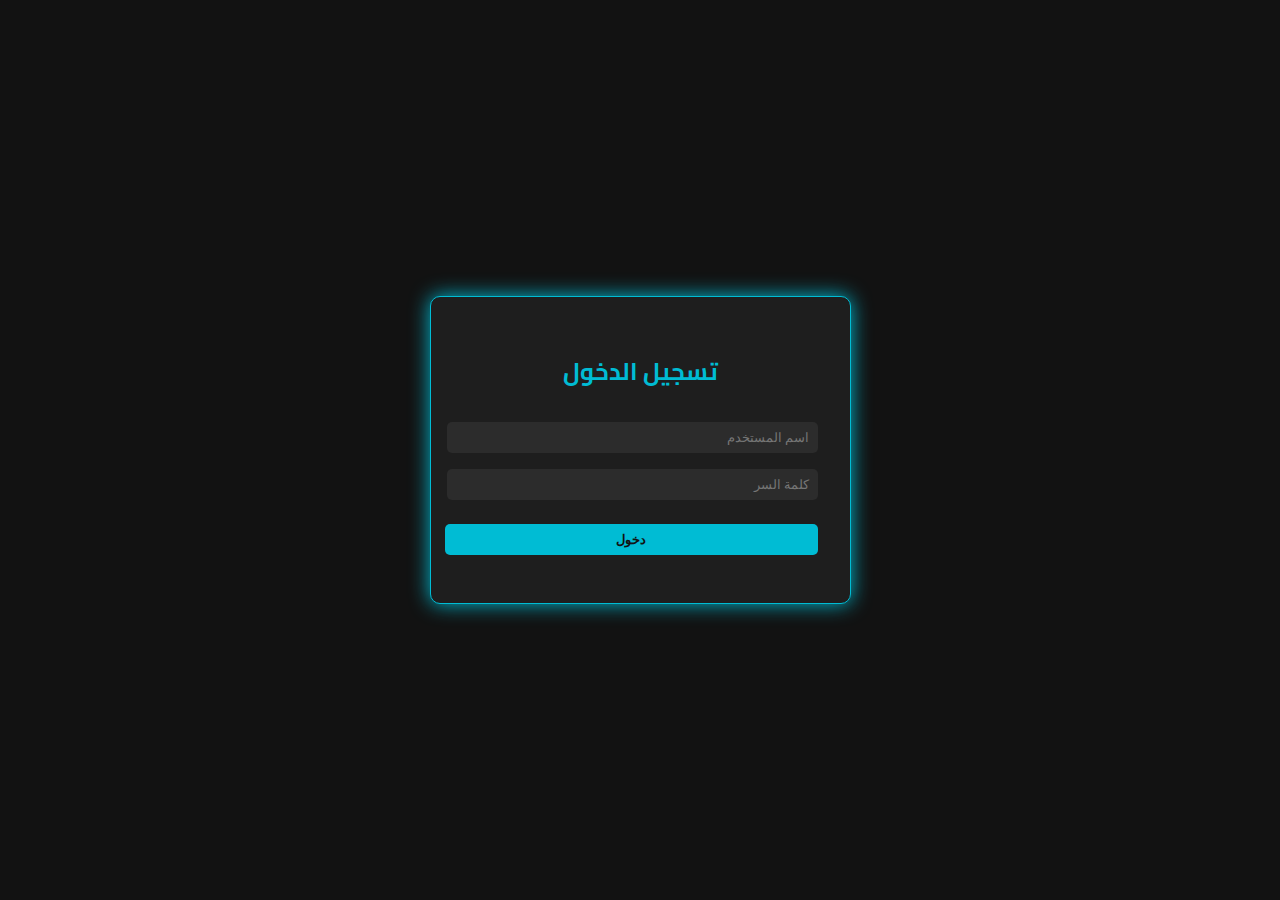
<file: admin-login.html>
<!DOCTYPE html>
<html lang="ar" dir="rtl">
<head>
  <meta charset="UTF-8" />
  <meta name="viewport" content="width=device-width, initial-scale=1.0" />
  <title>تسجيل الدخول - لوحة التحكم</title>
  <link href="https://fonts.googleapis.com/css2?family=Cairo&display=swap" rel="stylesheet" />
  <style>
    body {
      font-family: 'Cairo', sans-serif;
      background-color: #121212;
      color: #eee;
      display: flex;
      justify-content: center;
      align-items: center;
      height: 100vh;
      margin: 0;
    }
    .login-box {
      background: #1e1e1e;
      border: 1px solid #00bcd4;
      border-radius: 10px;
      padding: 2rem;
      width: 355px;
      box-shadow: 0 0 20px #00bcd4;
    }
    h2 {
      text-align: center;
      color: #00bcd4;
    }
    input[type="text"],
    input[type="password"] {
      width: 100%;
      padding: 0.5rem;
      margin: 0.5rem 0;
      border: none;
      border-radius: 5px;
      background: #2c2c2c;
      color: #eee;
    }
    button {
      width: 105%;
      padding: 0.5rem;
      margin-top: 1rem;
      background-color: #00bcd4;
      border: none;
      border-radius: 5px;
      color: #121212;
      font-weight: bold;
      cursor: pointer;
      transition: background 0.5s ease;
    }
    button:hover {
      background-color: #0097a7;
      color: #fff;
    }
    .error {
      color: #ff4444;
      text-align: center;
      margin-top: 1rem;
    }
  </style>
</head>
<body>
  <div class="login-box">
    <h2>تسجيل الدخول</h2>
    <input type="text" id="username" placeholder="اسم المستخدم">
    <input type="password" id="password" placeholder="كلمة السر">
    <button onclick="login()">دخول</button>
    <p class="error" id="error"></p>
  </div>

  <script>
    const users = [
      { username: "admin", password: "123456" }
    ];

    function login() {
      const username = document.getElementById('username').value;
      const password = document.getElementById('password').value;
      const errorBox = document.getElementById('error');

      const foundUser = users.find(user => user.username === username && user.password === password);

      if (foundUser) {
        // تسجيل ناجح - الانتقال للوحة التحكم
        window.location.href = "admin-panel.html";
      } else {
        // فشل في تسجيل الدخول
        errorBox.textContent = "اسم المستخدم أو كلمة السر غير صحيحة.";
      }
    }
  </script>
</body>
</html>
</file>
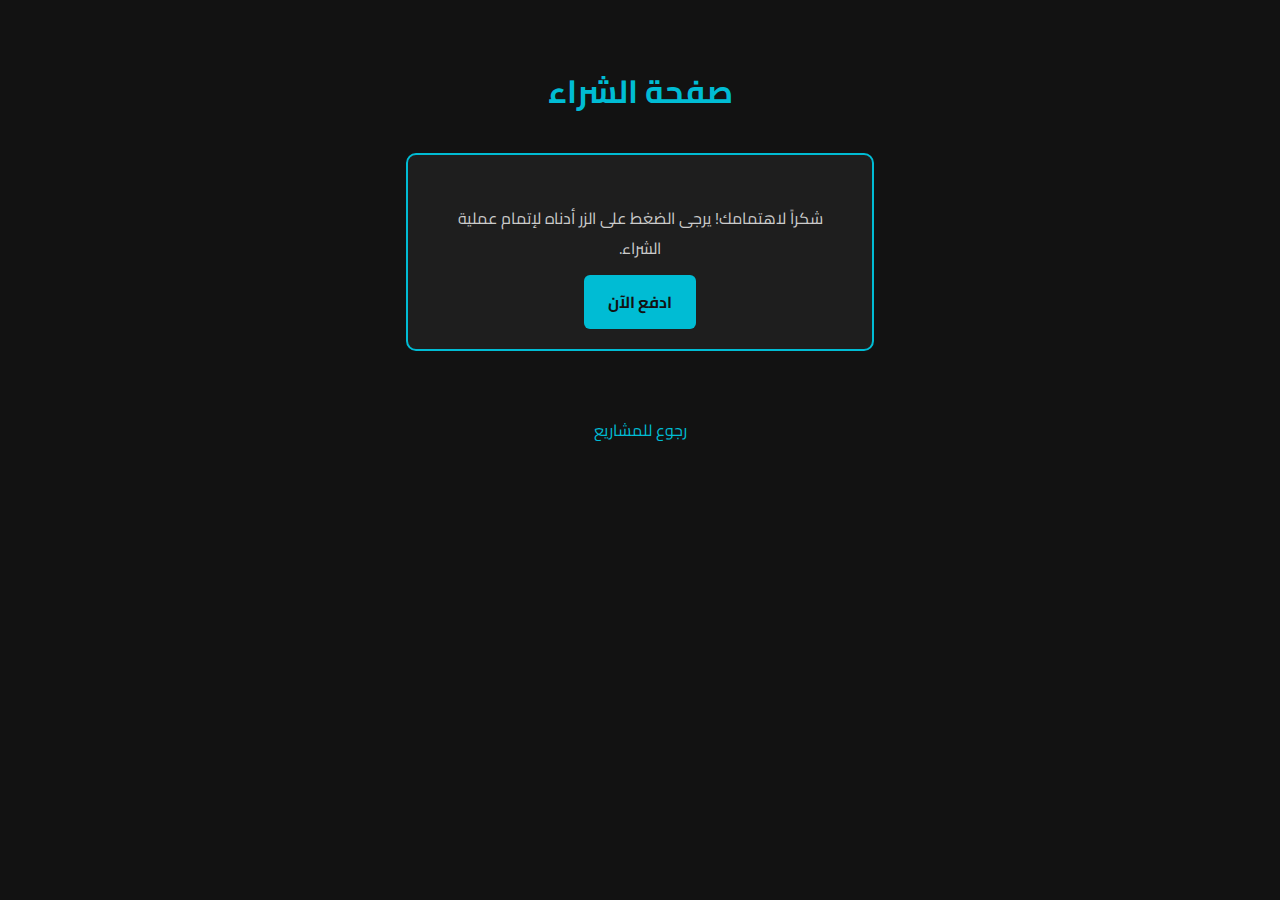
<file: buy.html>
<!DOCTYPE html>
<html lang="ar" dir="rtl">
<head>
  <meta charset="UTF-8">
  <meta name="viewport" content="width=device-width, initial-scale=1.0">
  <title>شراء المنتج - Zero Relax</title>
  <link href="https://fonts.googleapis.com/css2?family=Cairo&display=swap" rel="stylesheet">
  <style>
    body {
      font-family: 'Cairo', sans-serif;
      background-color: #121212;
      color: #eee;
      padding: 2rem;
      text-align: center;
    }
    h1 {
      color: #00bcd4;
    }
    .buy-box {
      background: #1e1e1e;
      border: 2px solid #00bcd4;
      border-radius: 10px;
      padding: 2rem;
      max-width: 400px;
      margin: 2rem auto;
    }
    .buy-box p {
      margin-bottom: 1.5rem;
      color: #ccc;
    }
    .pay-btn {
      background: #00bcd4;
      color: #121212;
      padding: 0.75rem 1.5rem;
      text-decoration: none;
      border-radius: 6px;
      font-weight: bold;
      transition: background 0.3s ease;
    }
    .pay-btn:hover {
      background: #0097a7;
      color: white;
    }
    .back {
      display: inline-block;
      margin-top: 2rem;
      color: #00bcd4;
      text-decoration: none;
    }
    .back:hover {
      text-decoration: underline;
    }
  </style>
</head>
<body>
  <h1>صفحة الشراء</h1>
  <div class="buy-box">
    <p>شكراً لاهتمامك! يرجى الضغط على الزر أدناه لإتمام عملية الشراء.</p>
    <a href="#" class="pay-btn">ادفع الآن</a>
  </div>
  <a href="projects.html" class="back">رجوع للمشاريع</a>
</body>
</html>
</file>
